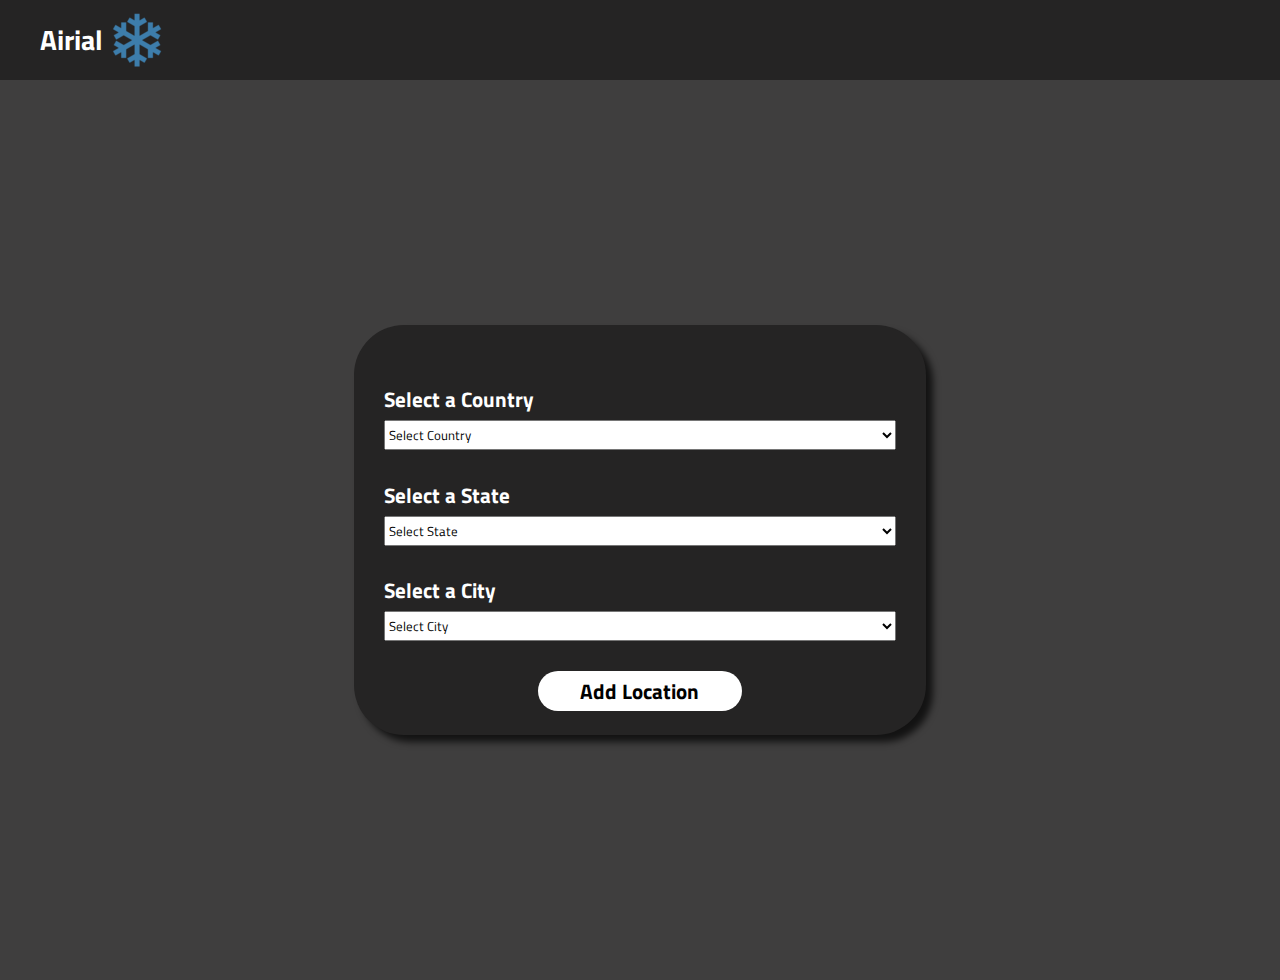
<file: locations.html>
<html>
    <head>
        <title>Airial - Add Location</title>
        <link href="https://fonts.googleapis.com/css?family=Titillium+Web" rel="stylesheet">
        <script src="//cdnjs.cloudflare.com/ajax/libs/jquery/3.3.1/jquery.js"></script>
        <link rel="stylesheet" href="css/locations.css">
	<link rel="shortcut icon" href="favicons/favicon.ico">
	<link rel="icon" sizes="16x16 32x32 64x64" href="favicons/favicon.ico">
	<link rel="icon" type="image/png" sizes="196x196" href="favicons/favicon-192.png">
	<link rel="icon" type="image/png" sizes="160x160" href="favicons/favicon-160.png">
	<link rel="icon" type="image/png" sizes="96x96" href="favicons/favicon-96.png">
	<link rel="icon" type="image/png" sizes="64x64" href="favicons/favicon-64.png">
	<link rel="icon" type="image/png" sizes="32x32" href="favicons/favicon-32.png">
	<link rel="icon" type="image/png" sizes="16x16" href="favicons/favicon-16.png">
    </head>
    <body>
        <nav class="navbar">
            <div class="title">
                <h3>Airial</h3>
            </div>
	    <div class="ourlogo" id="logo-container" href="http://18.224.18.196">
		<img src="favicons/favicon-64.png">
	    </div>
        </nav>
	<div class="login-wrapper">
		<div class="form-wrapper">
			<h4>Select a Country</h4>
			<select id="countries">
				<option value="">Select Country</option>
			</select>
			
			<h4>Select a State</h4>
			<select id="states">
				<option value="">Select State</option>
			</select>
		
			<h4>Select a City</h4>
			<select id="cities">
				<option value="">Select City</option>
			</select>

			<div class="submit-class" style="text-align:center"><button class="submit-btn" value="Submit" id="submit-int">Add Location</button></div>
		</div>
	</div>

	<script src="js/locationProcessing.js"></script>

	<script type="text/javascript">
		$("#submit-int").click(function() {
			var user;
			$.ajax( {
				"type": "POST",
				"url": "php/getSessionUser.php",
				"data": ""
			}).done(function(response) {
				user = response;
			
				console.log(user);

				if(user !== "" && user) {
					let country = $("#countries").val();
					let state = $("#states").val();
					let city = $("#cities").val();

					let formatted;
					if(country !== "" && state !== "" && city !== "") {
						formatted = country + "|" + state + "|" + city;
						
						let request = {
							"username": user,
							"location": formatted
						}
					
						$.ajax({
							"type": "POST",
							"url": "php/addLocation.php",
							"data": request,
							"success": function(response) {	
								if(response === "1") {
									window.location.href = "index.html";
								} else if(response === "2") {
									alert("This location has already been added");
								} else if(response === "0") {
									alert("User not found");
								}
							}
						});
					} else {
						alert("Please select a location");
					}
					
				} else {
					alert("Please log in to add locations");
				}
			});
		})

		//redirect on logo click
		$('#logo-container').click(function() {
			window.location.href = "index.html";	
		})
	</script>
    </body>
</html>
</file>
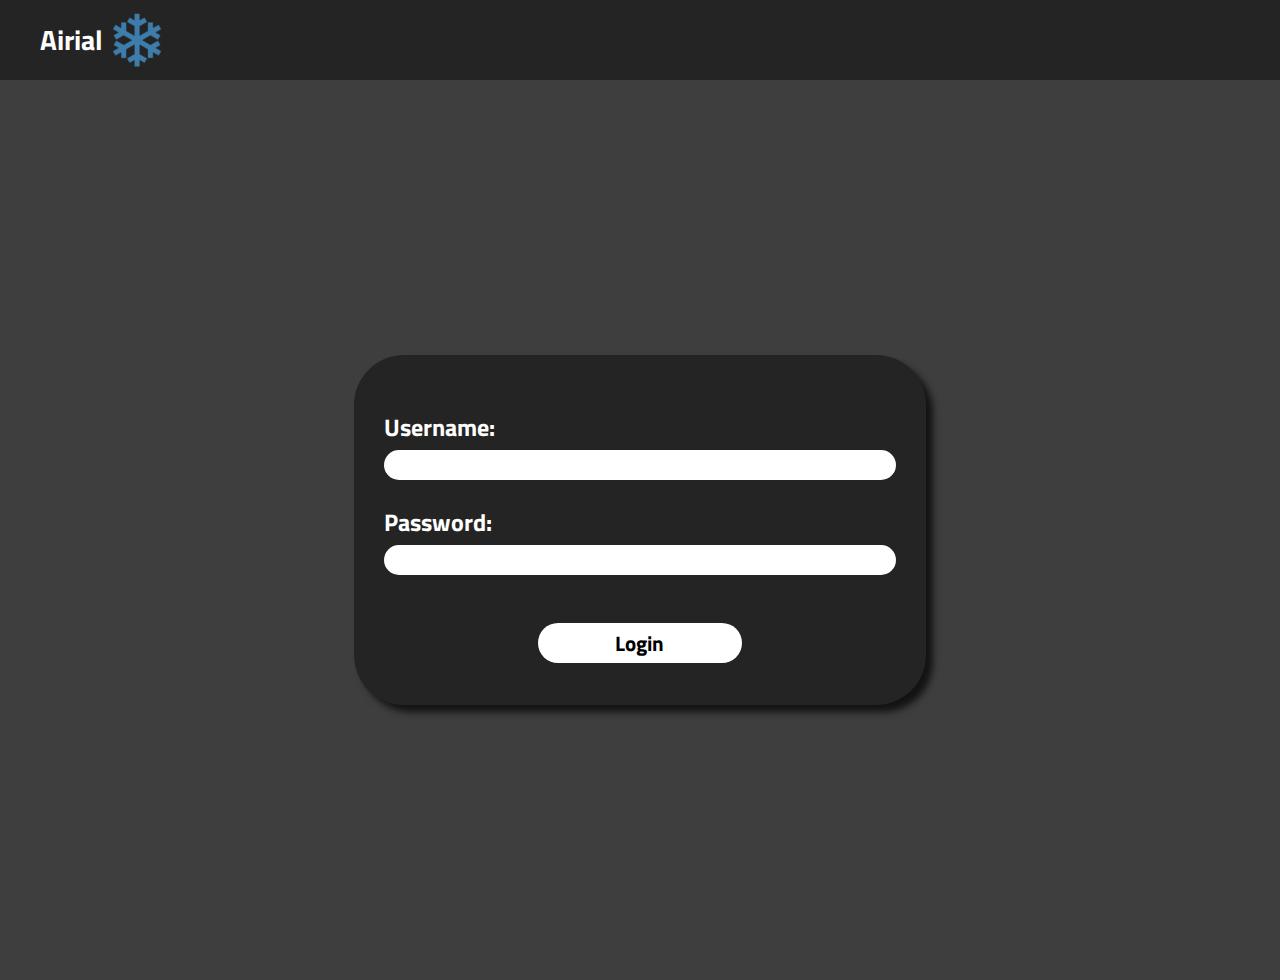
<file: login.html>
<?php
	session_start()
?>

<html>
    <head>
        <title>Airial - Track AQI Anywhere</title>
        <link href="https://fonts.googleapis.com/css?family=Titillium+Web" rel="stylesheet">
        <script src="//cdnjs.cloudflare.com/ajax/libs/jquery/3.3.1/jquery.js"></script>
        <link rel="stylesheet" href="css/login.css">
	<link rel="shortcut icon" href="favicons/favicon.ico">
	<link rel="icon" sizes="16x16 32x32 64x64" href="favicons/favicon.ico">
	<link rel="icon" type="image/png" sizes="196x196" href="favicons/favicon-192.png">
	<link rel="icon" type="image/png" sizes="160x160" href="favicons/favicon-160.png">
	<link rel="icon" type="image/png" sizes="96x96" href="favicons/favicon-96.png">
	<link rel="icon" type="image/png" sizes="64x64" href="favicons/favicon-64.png">
	<link rel="icon" type="image/png" sizes="32x32" href="favicons/favicon-32.png">
	<link rel="icon" type="image/png" sizes="16x16" href="favicons/favicon-16.png">
    </head>
    <body>
        <nav class="navbar">
            <div class="title">
                <h3>Airial</h3>
            </div>
	    <div class="ourlogo" id="logo-container" href="http://18.224.18.196">
		<img src="favicons/favicon-64.png">
	    </div>
        </nav>

	<div class="login-wrapper">
		<div class="form-wrapper">
			<form>
			        <h3 class="label">Username:</h3><input name="username" type="text" class="inputs" id="username" required>
			        <h3 class="label">Password:</h3><input name="password" type="password" class="inputs" id="password" required><br><br><br>
			</form>
			<div class="submit-class" style="text-align:center"><button type="submit" class="submit-btn" value="Login" id="submit-int">Login</button></div>
		</div>
	</div>

	<script>

		$('#submit-int').click(function() {
			let data = {
				'username': $("#username").val(),
				'password': $("#password").val(),
			}

			$.ajax({
				"type": "POST",
				"url": "php/loginAuthentication.php",
				"data": data,
				"success": function(response) {
					console.log(response); 
					if(response !== "0" && response !== "2") {
						window.location.href = "index.html";
					}
					else {
						alert("Incorrect credentials, Please try again");
					}
				}
			});
		});

		//redirect on logo click
		$('#logo-container').click(function() {
			window.location.href = "index.html";	
		})
	</script>
    </body>
</html>
</file>
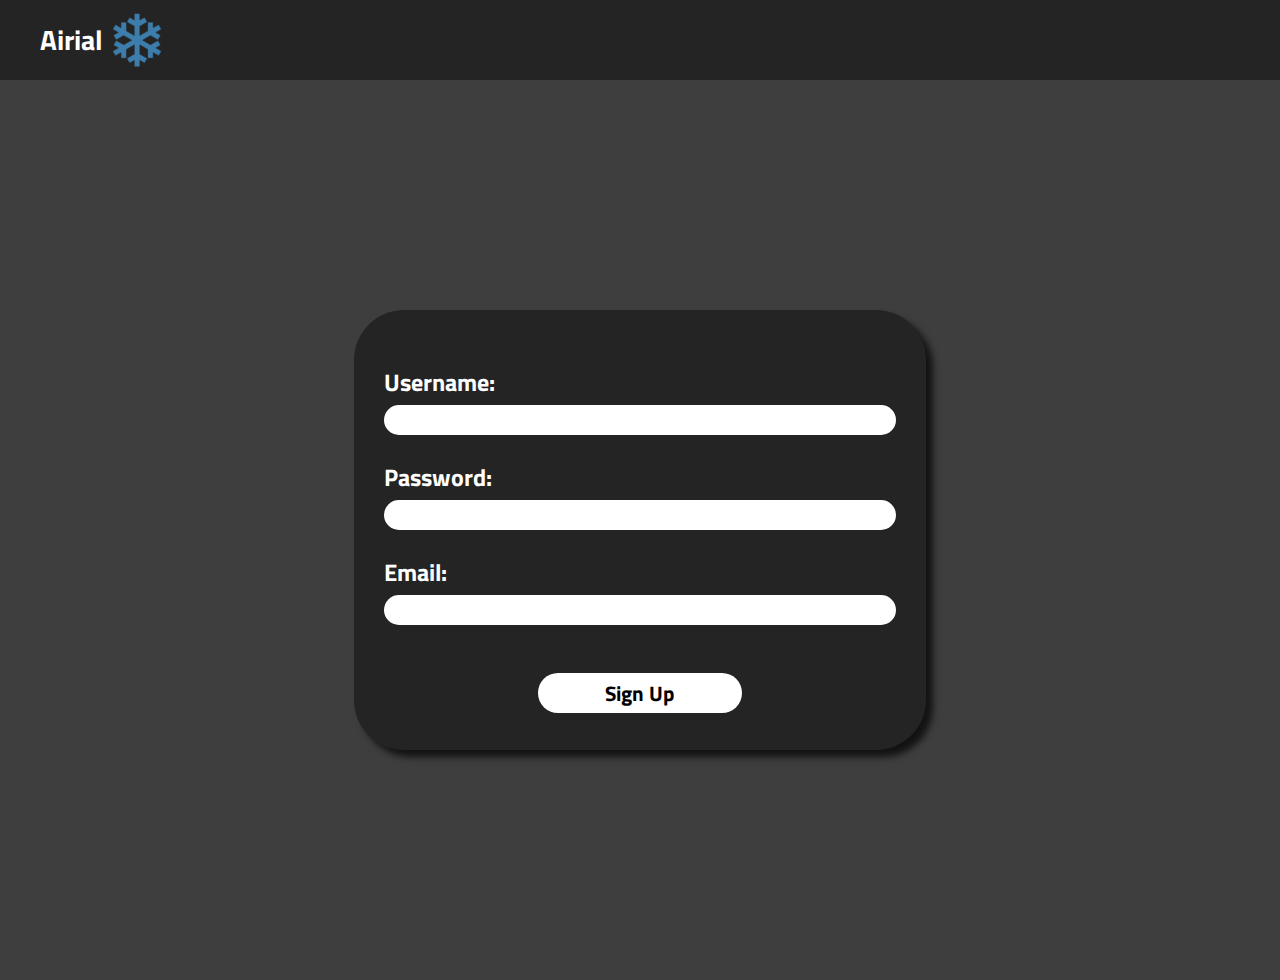
<file: signup.html>
<html>
    <head>
        <title>Airial - Track AQI Anywhere</title>
        <link href="https://fonts.googleapis.com/css?family=Titillium+Web" rel="stylesheet">
        <script src="//cdnjs.cloudflare.com/ajax/libs/jquery/3.3.1/jquery.js"></script>
        <link rel="stylesheet" href="css/signup.css">
	<link rel="shortcut icon" href="favicons/favicon.ico">
	<link rel="icon" sizes="16x16 32x32 64x64" href="favicons/favicon.ico">
	<link rel="icon" type="image/png" sizes="196x196" href="favicons/favicon-192.png">
	<link rel="icon" type="image/png" sizes="160x160" href="favicons/favicon-160.png">
	<link rel="icon" type="image/png" sizes="96x96" href="favicons/favicon-96.png">
	<link rel="icon" type="image/png" sizes="64x64" href="favicons/favicon-64.png">
	<link rel="icon" type="image/png" sizes="32x32" href="favicons/favicon-32.png">
	<link rel="icon" type="image/png" sizes="16x16" href="favicons/favicon-16.png">
    </head>
    <body>
        <nav class="navbar">
            <div class="title">
                <h3>Airial</h3>
            </div>
	    <div class="ourlogo" id="logo-container" href="http://18.224.18.196">
		<img src="favicons/favicon-64.png">
	    </div>
        </nav>

	<div class="signup-wrapper">
		<div class="form-wrapper">
			<form>
			        <h3 class="label">Username:</h3><input name="username" type="text" class="inputs" id="username" required>
			        <h3 class="label">Password:</h3><input name="password" type="password" class="inputs" id="password" required>
			        <h3 class="label">Email:</h3><input name="email" type="text" class="inputs" id="email" required><br><br><br>
			</form>

			<div class="submit-class" style="text-align:center"><button class="submit-btn" value="Signup" id="submit-int">Sign Up</button></div>
		</div>
	</div>

	<script>

	//Intercept submit
	$('#submit-int').click(function() {
		let data = {
			'username': $("#username").val(),
			'password': $("#password").val(),
			'email': $("#email").val() 
		}

		$.ajax({
			"type": "POST",
			"url": "php/createAccount.php",
			"data": data,
			"success": function(response) {
				console.log(response); 
				if(response === 1 || response  === "1") {
					window.location.href = "index.html";
				}
				else {
					alert("Error, Please try again");
				}
			}
		});

	});

	//redirect on logo click
	$('#logo-container').click(function() {
		window.location.href = "index.html";	
	})
	</script>
    </body>
</html>
</file>
<file: css/locations.css>
* {
    font-family: 'Titillium Web', sans-serif;
}

h4 {
    font-size: 16pt;
    color: white;
    margin-bottom: 5px;
}

body {
    background-color: rgb(63, 62, 62);  
    margin: 0; 
    height: 100%;
}

select {
    width: 100%;
}

.label {
    font-size: 18pt;
    color: white;
    margin-bottom: 5px;
}

form {
    margin: 0;
    padding: 0;
}

.inputs {
    font-size: 14pt;
    padding-left: 15px;
    height: 30px;
    border: none;
    border-radius: 50px;
    width: 100%;
}

.submit-class {
    padding-top: 30px;
    align-items: center;
    height: 30px;
}

.login-wrapper {
    height: 100%;
    display: flex;
    justify-content: center;
    align-items: center;
}

.form-wrapper {
    box-shadow: 7px 7px 7px rgba(0,0,0,0.7); 
    padding: 30px;
    border-radius: 50px;
    background-color: rgb(37, 36, 36); 
    width: 40%;
    height: 350px;
}

.submit-btn {
    background-color: white;
    font-size: 16pt;
    font-color: rgb(37, 36, 36); 
    font-weight: bolder;
    border: none;
    border-radius: 50px;
    height: 40px;
    width: 40%;
}

.submit-btn:hover {
    background-color: rgb(219,186,75);
    border: none;
    color: rgb(37,36,36);
}

.title {
   position: absolute;
   line-height: 24px;
   font-size: 24;
   padding-left: 40px;
   color: white;
}

.ourlogo {
   position: absolute;
   padding-top: 8px;
   padding-left: 105px;
}

.navbar {
   background-color: rgb(37,36,36);
   font-size: 24pt;
   height: 80px;
}

#countries, #states, #cities {
   height: 30px;
   width: 100%;
}
</file>
<file: css/login.css>
* {
    font-family: 'Titillium Web', sans-serif;
}

body {
    background-color: rgb(63, 62, 62);  
    margin: 0; 
    height: 100%;
}

.label {
    font-size: 18pt;
    color: white;
    margin-bottom: 5px;
}

form {
    margin: 0;
    padding: 0;
}

.inputs {
    font-size: 14pt;
    padding-left: 15px;
    height: 30px;
    border: none;
    border-radius: 50px;
    width: 100%;
}

.submit-class {
    align-items: center;
    height: 30px;
}

.login-wrapper {
    height: 100%;
    display: flex;
    justify-content: center;
    align-items: center;
}

.form-wrapper {
    box-shadow: 7px 7px 7px rgba(0,0,0,0.7); 
    padding: 30px;
    border-radius: 50px;
    background-color: rgb(37, 36, 36); 
    width: 40%;
    height: 290px;
}

.submit-btn {
    background-color: white;
    font-size: 16pt;
    font-color: rgb(37, 36, 36); 
    font-weight: bolder;
    border: none;
    border-radius: 50px;
    height: 40px;
    width: 40%;
}

.submit-btn:hover {
    background-color: rgb(219,186,75);
    border: none;
    color: rgb(37,36,36);
}

.title {
   position: absolute;
   line-height: 24px;
   font-size: 24;
   padding-left: 40px;
   color: white;
}

.ourlogo {
   position: absolute;
   padding-top: 8px;
   padding-left: 105px;
}

.navbar {
   background-color: rgb(37,36,36);
   font-size: 24pt;
   height: 80px;
}
</file>
<file: css/signup.css>
* {
    font-family: 'Titillium Web', sans-serif;
}

body {
    background-color: rgb(63, 62, 62);  
    margin: 0; 
    height: 100%;
}

.label {
    font-size: 18pt;
    color: white;
    margin-bottom: 5px;
}

form {
    margin: 0;
    padding: 0;
}

.inputs {
    font-size: 14pt;
    padding-left: 15px;
    height: 30px;
    border: none;
    border-radius: 50px;
    width: 100%;
}

.submit-class {
    align-items: center;
    height: 30px;
}

.signup-wrapper {
    height: 100%;
    display: flex;
    justify-content: center;
    align-items: center;
}

.form-wrapper {
    box-shadow: 7px 7px 7px rgba(0,0,0,0.7);
    padding: 30px;
    border-radius: 50px;
    background-color: rgb(37, 36, 36); 
    width: 40%;
    height: 380px;
}

.submit-btn {
    background-color: white;
    font-size: 16pt;
    font-color: rgb(37, 36, 36); 
    font-weight: bolder;
    border: none;
    border-radius: 50px;
    height: 40px;
    width: 40%;
}

.submit-btn:hover {
    background-color: rgb(219,186,75);
    border: none;
    color: rgb(37,36,36);
}

.title {
   position: absolute;
   line-height: 24px;
   font-size: 24;
   padding-left: 40px;
   color: white;
}

.ourlogo {
   position: absolute;
   padding-top: 8px;
   padding-left: 105px;
}

.navbar {
   background-color: rgb(37,36,36);
   font-size: 24pt;
   height: 80px;
}
</file>
